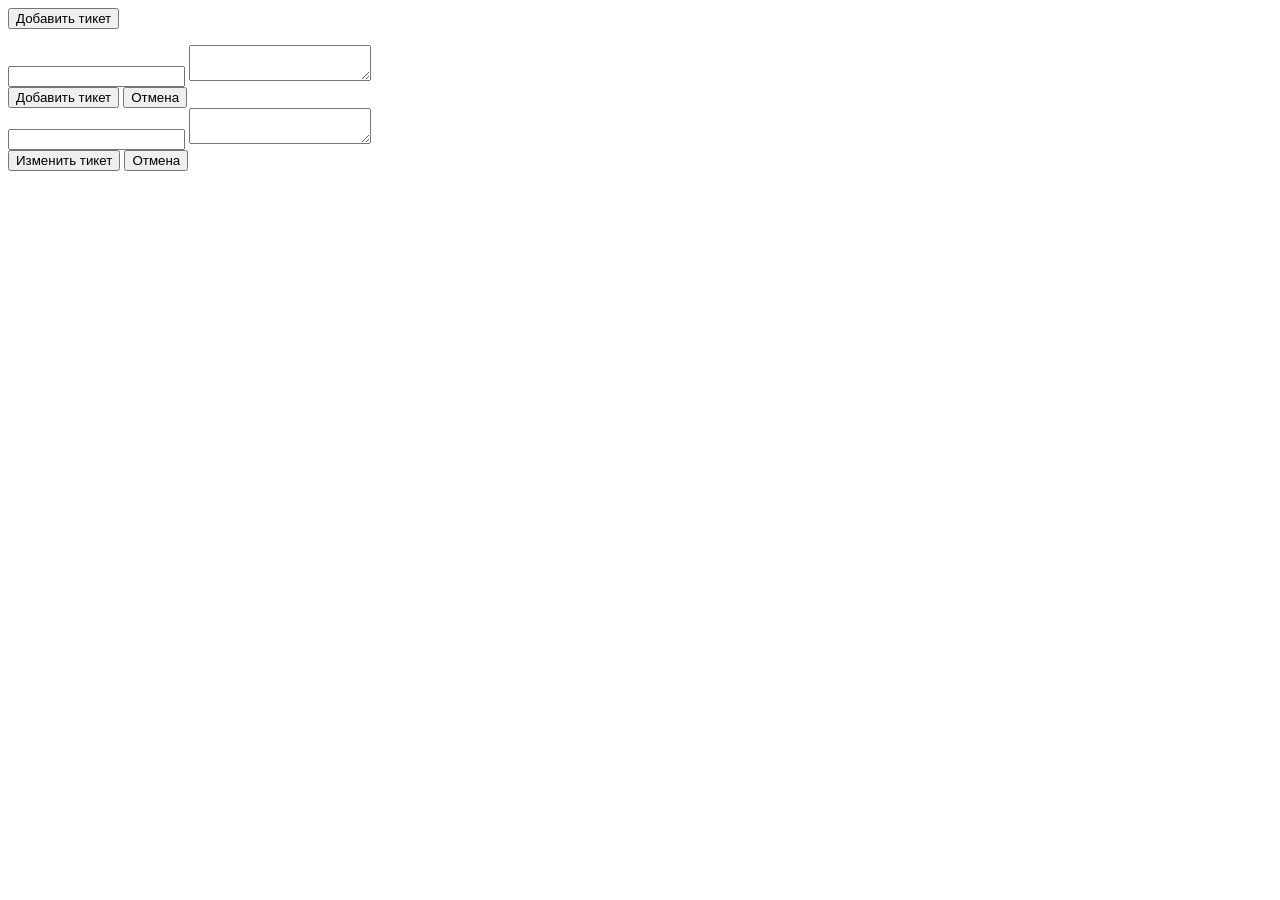
<file: src/index.html>
<!DOCTYPE html>
<html lang="en">
<head>
  <meta charset="UTF-8">
  <meta name="viewport" content="width=device-width, initial-scale=1.0">
  <meta http-equiv="X-UA-Compatible" content="ie=edge">
  <title>Document</title>
</head>
<body class='body'>
  <div class="app">
    <button class="call-form" type="button">Добавить тикет</button>
    <ul class="task-list">
    </ul>
  </div>
  <div class="modal invalid">
    <form class="add-task form invalid">
      <input class="form-input-header" name="header">
      <textarea class="form-input-text" name="text"></textarea>
      <div class="form-btn-container">
        <button type="submit" class="form-btn submit">Добавить тикет</button>
        <button type="button" class="form-btn cancel">Отмена</button>
      </div>
    </form>
    <form class="change-task form invalid">
      <input class="form-input-header" name="header">
      <textarea class="form-input-text" name="text"></textarea>
      <div class="form-btn-container">
        <button type="submit" class="form-btn submit">Изменить тикет</button>
        <button type="button" class="form-btn cancel">Отмена</button>
      </div>
    </form>
  </div>
</body>
</html>
</file>
